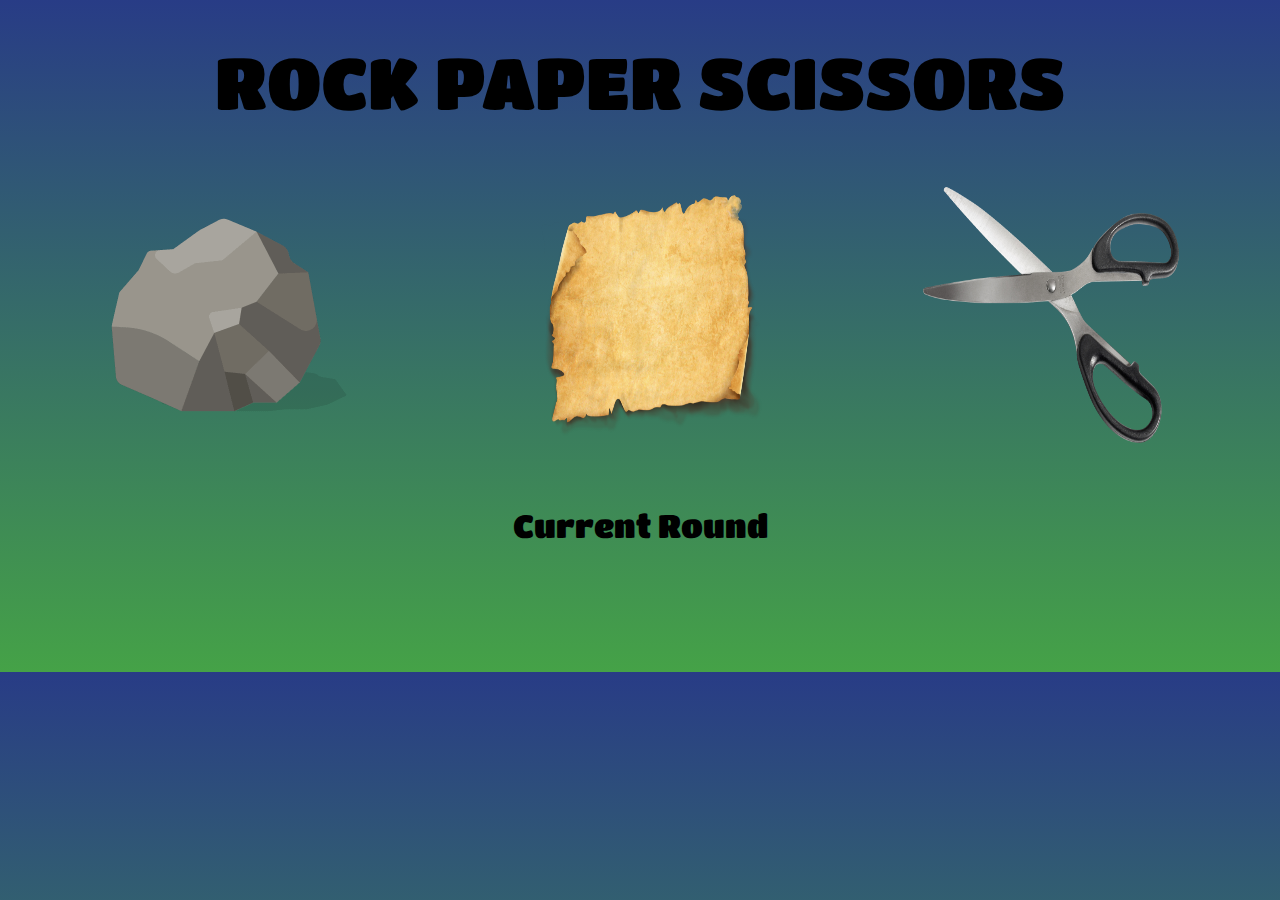
<file: index.html>
<!DOCTYPE html>
<html lang="en">
<head>
    <meta charset="UTF-8">
    <meta http-equiv="X-UA-Compatible" content="IE=edge">
    <meta name="viewport" content="width=device-width, initial-scale=1.0">
    <title>Rock Paper Scissors</title>
    <link rel="stylesheet" href="style.css">
    <link rel="stylesheet" href="https://fonts.googleapis.com/css?family=Titan+One"></head>
<body>
    <header>ROCK PAPER SCISSORS</header>
    <div class="btns" id="butns">
        <img class="selection" id="Rock" src="images/rock.png" alt="rock">
        <img class="selection" id="Paper" src="images/paper.png" alt="paper">
        <img class="selection" id="Scissors" src="images/scissors.png" alt="scissors">
    </div>
    <p id="currentRound">Current Round</P>
    <div id="results">
        <p id="p1"></p1>
        <p id="p2"></p>
        <p id="p3"></p>
    </div>
</body>
<script src="rock.js"></script>

</html>
</file>
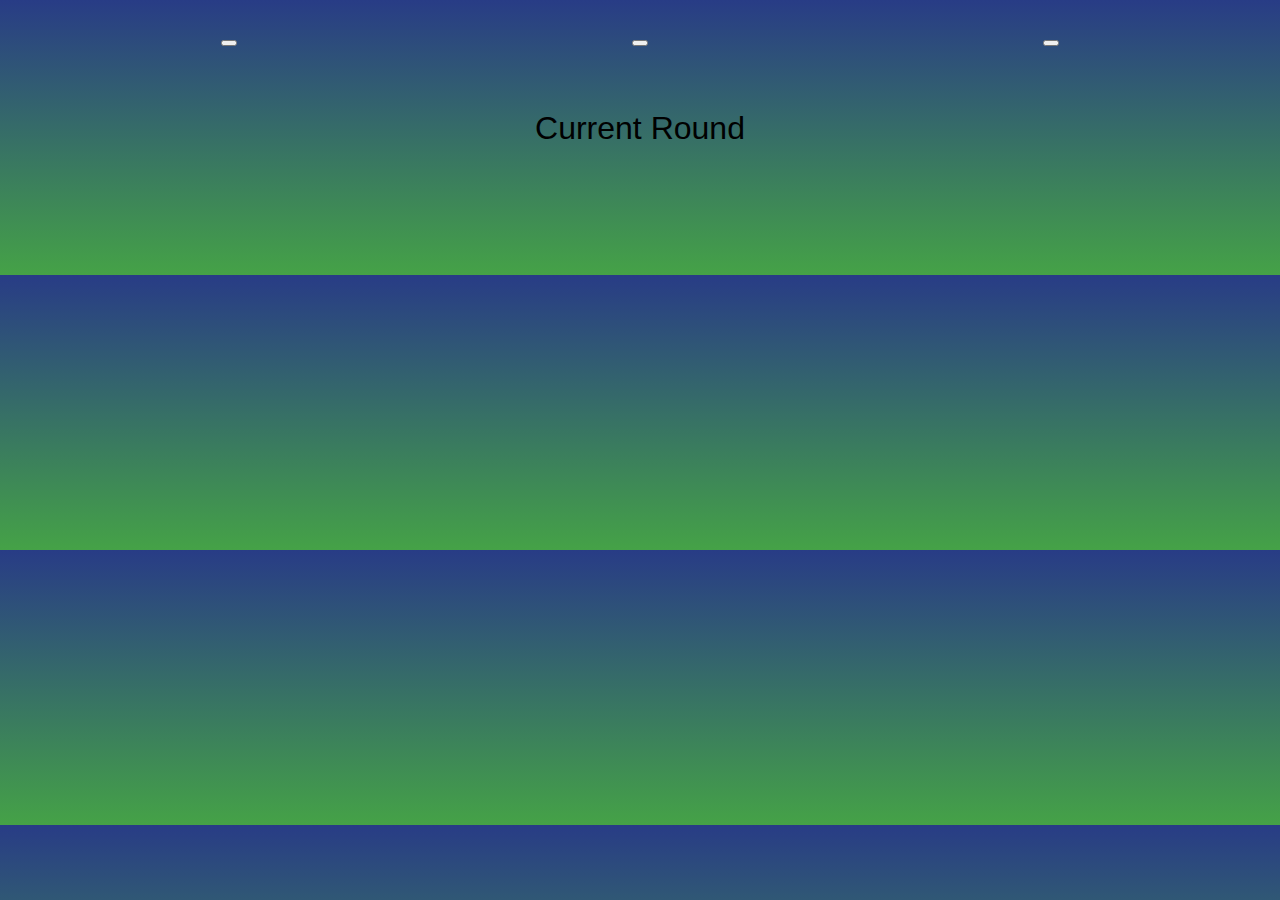
<file: rps.html>
<!DOCTYPE html>
<html lang="en">
<head>
    <meta charset="UTF-8">
    <meta http-equiv="X-UA-Compatible" content="IE=edge">
    <meta name="viewport" content="width=device-width, initial-scale=1.0">
    <title>Rock Paper Scissors</title>
    <link rel="stylesheet" href="style.css">
</head>
<body>
    <div class="btns" id="butns">
        <button class="button" id="Rock"></button>
        <button class="button" id="Paper"></button>
        <button class="button" id="Scissors"></button>
    </div>
    <p id="currentRound">Current Round</P>
    <div id="results">
        <p id="p1"></p1>
        <p id="p2"></p>
        <p id="p3"></p>
    </div>
</body>
<script src="rock.js"></script>

</html>
</file>
<file: style.css>
body {
    background: linear-gradient(#283c86, #45a247);
    font-family: "Titan One", sans-serif;

}

.btns {
    display: flex;
    align-items: center;
    justify-content: center;
    justify-content: space-around;
    padding: 2rem;
    gap: 2rem;
    
    
}
header {
    display: grid;
    justify-content: center;
    font-size: 8vh;
    padding: 2rem;
    animation: 1s ease-out 0s 1 slideInFromRight;
}

@keyframes slideInFromRight {
    0% {
        transform: translateX(+100%);
    }
    100% {
        transform: translateX(0);
    }
}

/* #Rock {
    background-image: url(images/rock.png);
    background-size: contain;
    background-repeat: no-repeat;

} */

/* #Scissors {
    background-image: url(images/scissors.png);
    background-size: contain;
    background-repeat: no-repeat;
}

#Paper {
    background-image: url(images/paper.png);
    background-size: contain;
    background-repeat: no-repeat;
    
} */

#reset {
    width: 30vw;
    height: 30vh;
}

img, #reset {
    width: 20vw;
    height: 20vw;
    font-size: 3px;
    border-radius: 20px;
    transition: width 1s, height 1s, borderRadius 1s, transform 1s;
}    
img:hover {
    cursor: pointer;
    width: 25vw;
    height: 25vw;   
    /* transform: rotate(30deg); */
    animation: rocker 1.5s infinite;
    animation-timing-function: linear;
}

@keyframes rocker {
    0% {
        transform: rotate(0deg);
    }
    33% {
        transform: rotate(30deg);
    }
    66% {
        transform: rotate(-30deg);
    }
    100% {
        transform: rotate(-1deg);
    }
}
p  {
    display: flex;
    flex-direction: column;
    justify-content: center;
    align-items: center;
    font-size: 2rem;
    padding-left: 10%;
    padding-right: 10%;
}
</file>
